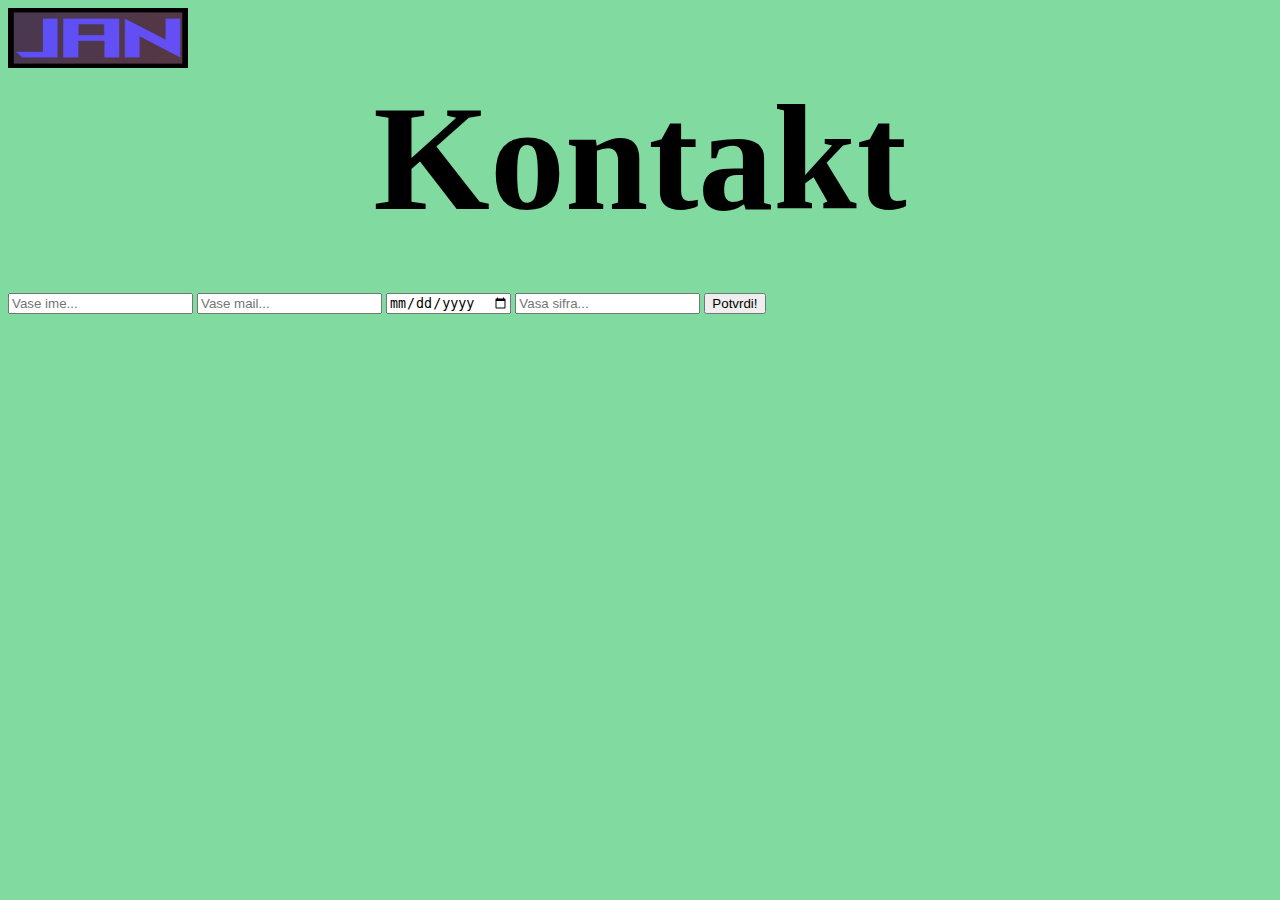
<file: Projekat/kontakt.html>
<!DOCTYPE html>
<html>
<head>
    <title>Kontakt</title>
</head>
<body style="background-color:#81dba1 ;">
    
    <a href="index.html">
        <img height="60px" width="180px" src="slike/logo.jpg">
    </a>
    <h1 style="margin-top: 0px; font-size: 150px ;text-align: center;">Kontakt</h1>
    <br>
    <div style="margin-top: -70px;">
        <form>
         <input type="text" name="Ime" placeholder="Vase ime..." required>
        <input type="email" name="Mejl" placeholder="Vase mail..." required>
        <input type="date" name="Datum" placeholder="Datum rodenja..." required>
        <input type="password" name="Sifra" minlength="5" maxlength="15" placeholder="Vasa sifra..." required>
        <button type="submit" class="dgme2">Potvrdi!</button>   
        </form>
        
    </div>
    
</body>
</html>
</file>
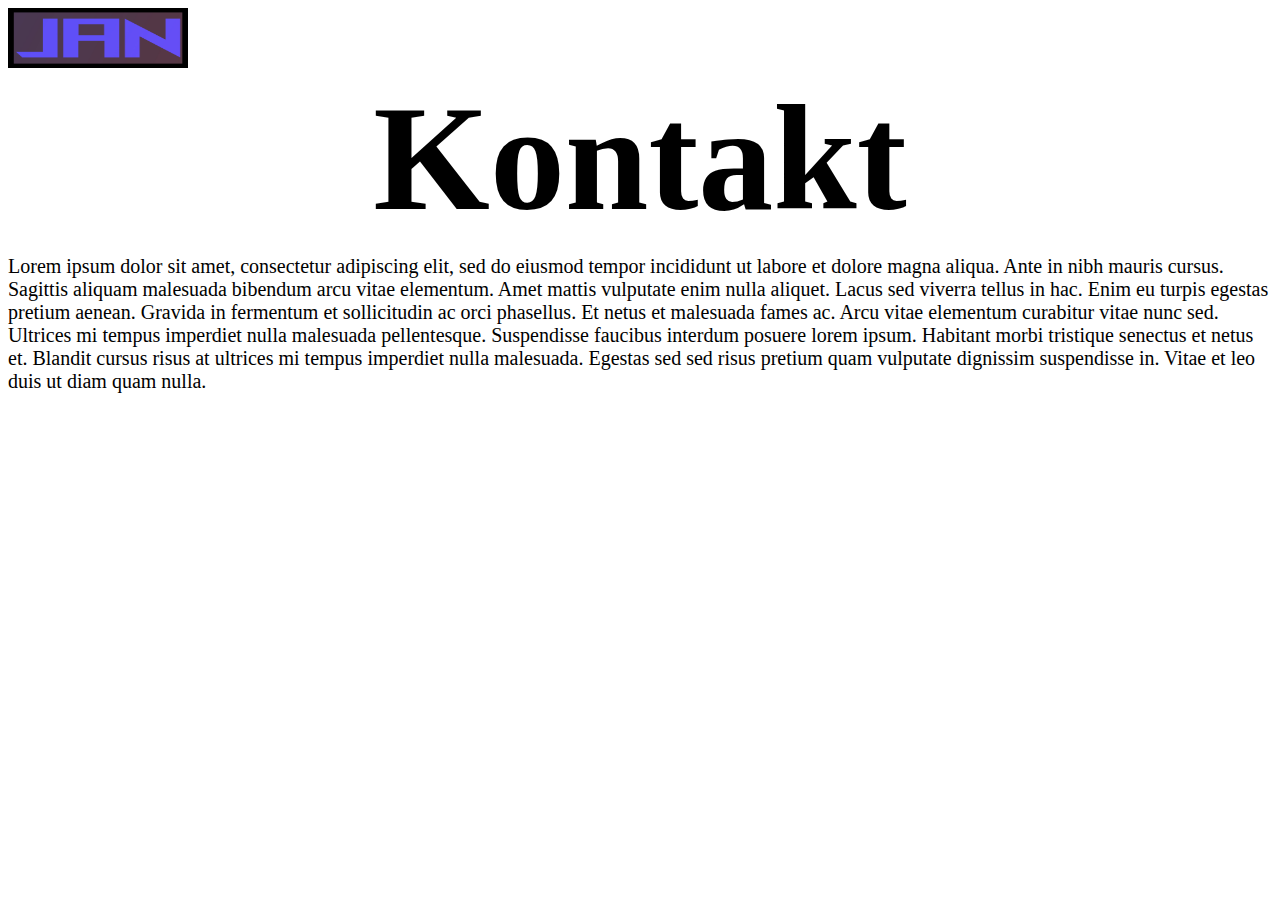
<file: Projekat/Onama.html>
<!DOCTYPE html>
<html>
<head>
    <title>Kontakt</title>
</head>
<body>
    
    <a href="index.html">
        <img height="60px" width="180px" src="slike/logo.jpg">
    </a>
    <h1 style="margin-top: 0px; font-size: 150px ;text-align: center;">Kontakt</h1>
    <p style="margin-top: -90px; font-size: 20px;">Lorem ipsum dolor sit amet, consectetur adipiscing elit, sed do eiusmod tempor incididunt ut labore et dolore magna aliqua. Ante in nibh mauris cursus. Sagittis aliquam malesuada bibendum arcu vitae elementum. Amet mattis vulputate enim nulla aliquet. Lacus sed viverra tellus in hac. Enim eu turpis egestas pretium aenean. Gravida in fermentum et sollicitudin ac orci phasellus. Et netus et malesuada fames ac. Arcu vitae elementum curabitur vitae nunc sed. Ultrices mi tempus imperdiet nulla malesuada pellentesque. Suspendisse faucibus interdum posuere lorem ipsum. Habitant morbi tristique senectus et netus et. Blandit cursus risus at ultrices mi tempus imperdiet nulla malesuada. Egestas sed sed risus pretium quam vulputate dignissim suspendisse in. Vitae et leo duis ut diam quam nulla.</p>

</body>
</html>
</file>
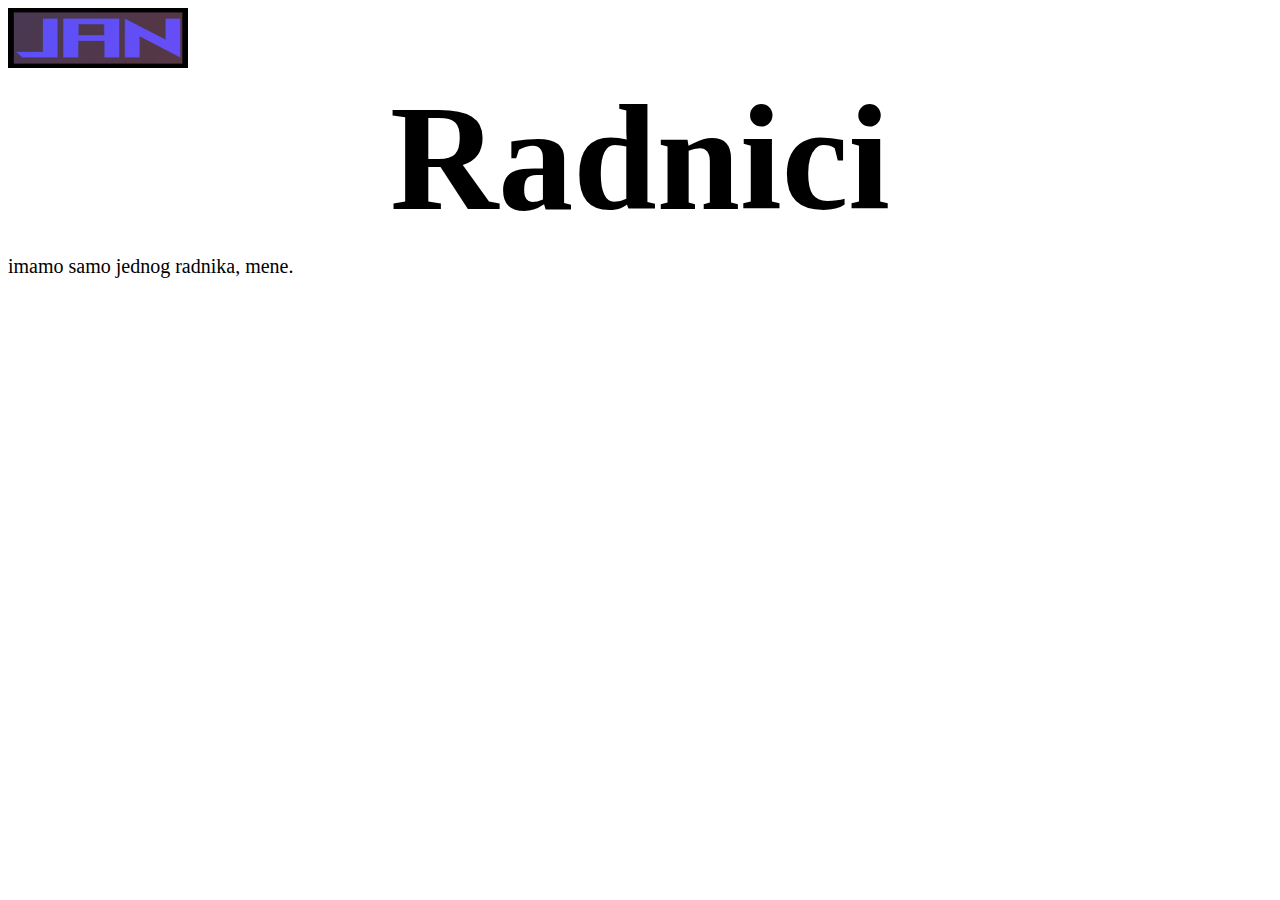
<file: Projekat/Radnici.html>
<!DOCTYPE html>
<html>
<head>
    <title>Kontakt</title>
</head>
<body>
    
    <a href="index.html">
        <img height="60px" width="180px" src="slike/logo.jpg">
    </a>
    <h1 style="margin-top: 0px; font-size: 150px ;text-align: center;">Radnici</h1>
    <p style="margin-top: -90px; font-size: 20px;">imamo samo jednog radnika, mene.</p>
</body>
</html>
</file>
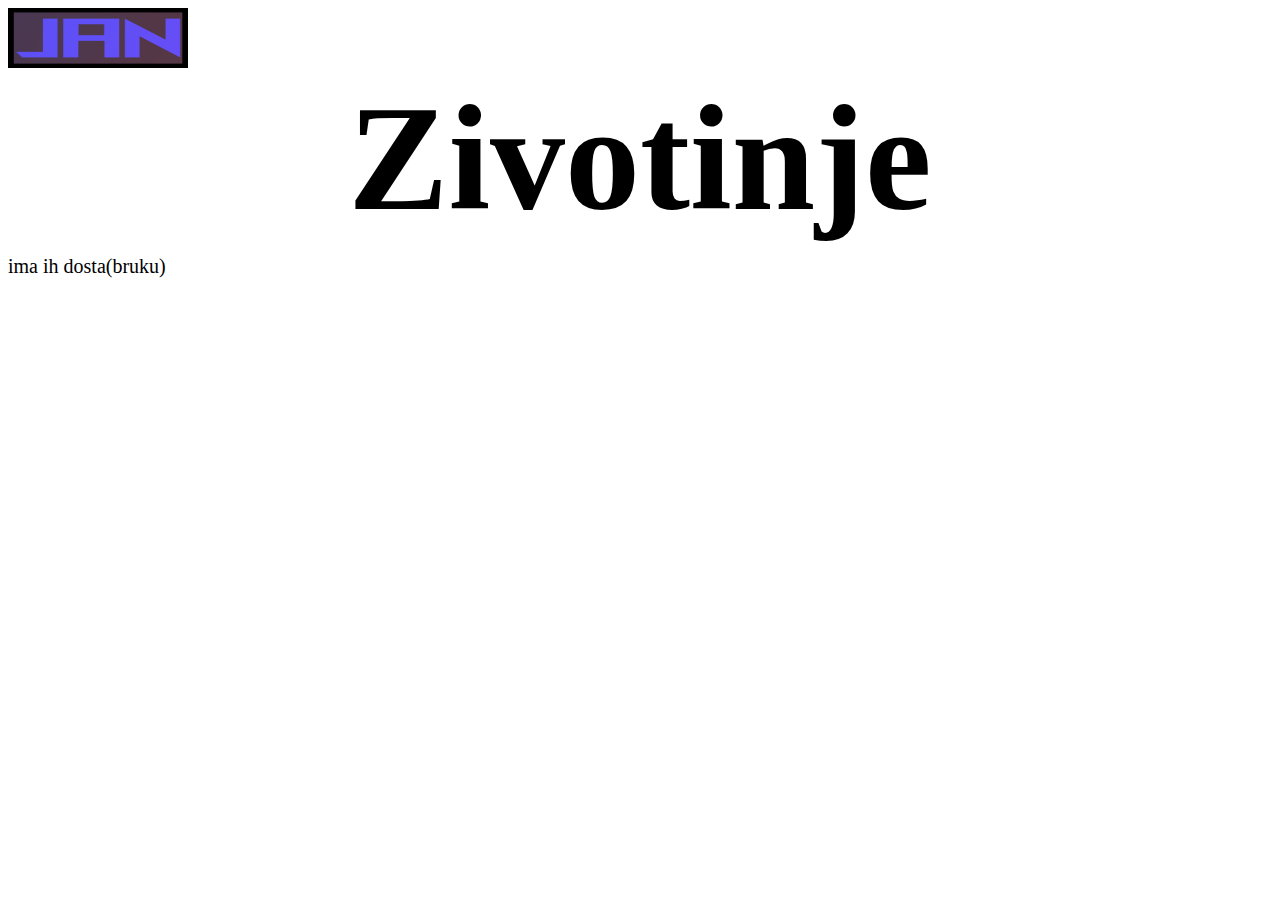
<file: Projekat/vrstezivotinja.html>
<!DOCTYPE html>
<html>
<head>
    <title>Kontakt</title>
</head>
<body>
    
    <a href="index.html">
        <img height="60px" width="180px" src="slike/logo.jpg">
    </a>
    <h1 style="margin-top: 0px; font-size: 150px ;text-align: center;">Zivotinje</h1>
    <p style="margin-top: -90px; font-size: 20px;">ima ih dosta(bruku)</p>
</body>
</html>
</file>
